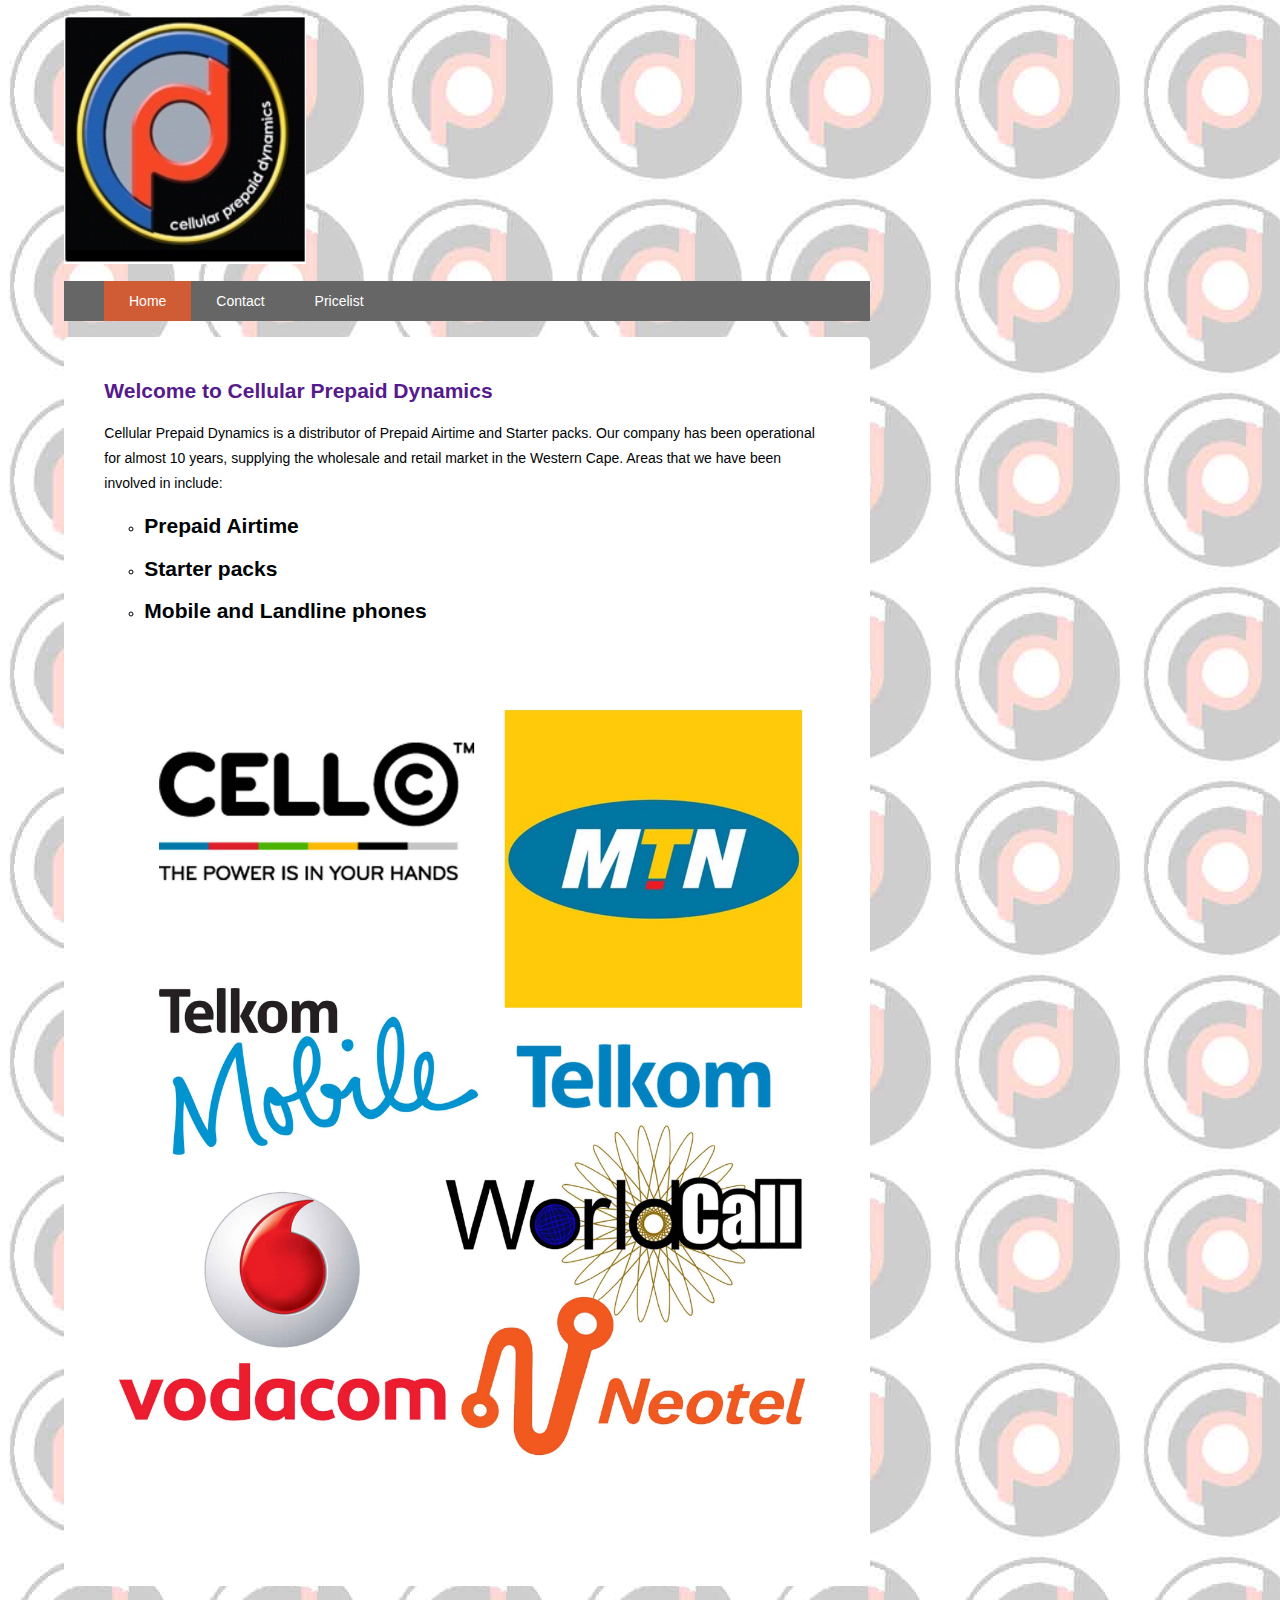
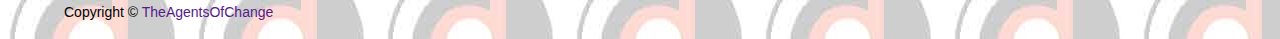
<file: index.html>
<!document html>
<html lang="en">
<head>
	<title>CPD</title>
	<meta charset="utf-8">
	<link rel="stylesheet" type="text/css" href="style.css">
	<meta name="viewport" content = "width=device-width, initial-scale=1.0"></head>
<body class=body>
	<header class="mainheader">
		<img src="bannerImg.jpg">
		<nav>
			<ul>
				<li class = "active"><a href="index.html">Home</a></li>
				<li><a href="contact.html">Contact</a></li>
				<li><a href="pricelist.html">Pricelist</a></li>
			</ul>
		</nav>
	</header>

	<div class=maincontent>
		<div class="content">
			<article class="topcontent">
				<header>
					<h2><a href="" title="first post">Welcome to Cellular Prepaid Dynamics</a></h2>
				</header>


				<content>
					<p> Cellular Prepaid Dynamics is a distributor of Prepaid
						Airtime and Starter packs. Our company has been
						operational for almost 10 years, supplying the wholesale and
						retail market in the Western Cape.
						Areas that we have been involved in include:</p>
						<ul>
							<li><h2>Prepaid Airtime</h2></li>
							<li><h2>Starter packs</h2></li>
							<li><h2>Mobile and Landline phones</h2></li>
						</ul>	
				</content>
				<p><img style="width: 100%; height: %" src="networklogopics2.jpg"></p>
			</article>
			
		</div>

		
				

		

		<footer class="mainfooter">
			<p>Copyright © <a href="" title="TheAgentsOfChange">TheAgentsOfChange</a> </p>
		</footer>
	</div>
</body>
</html>
</file>
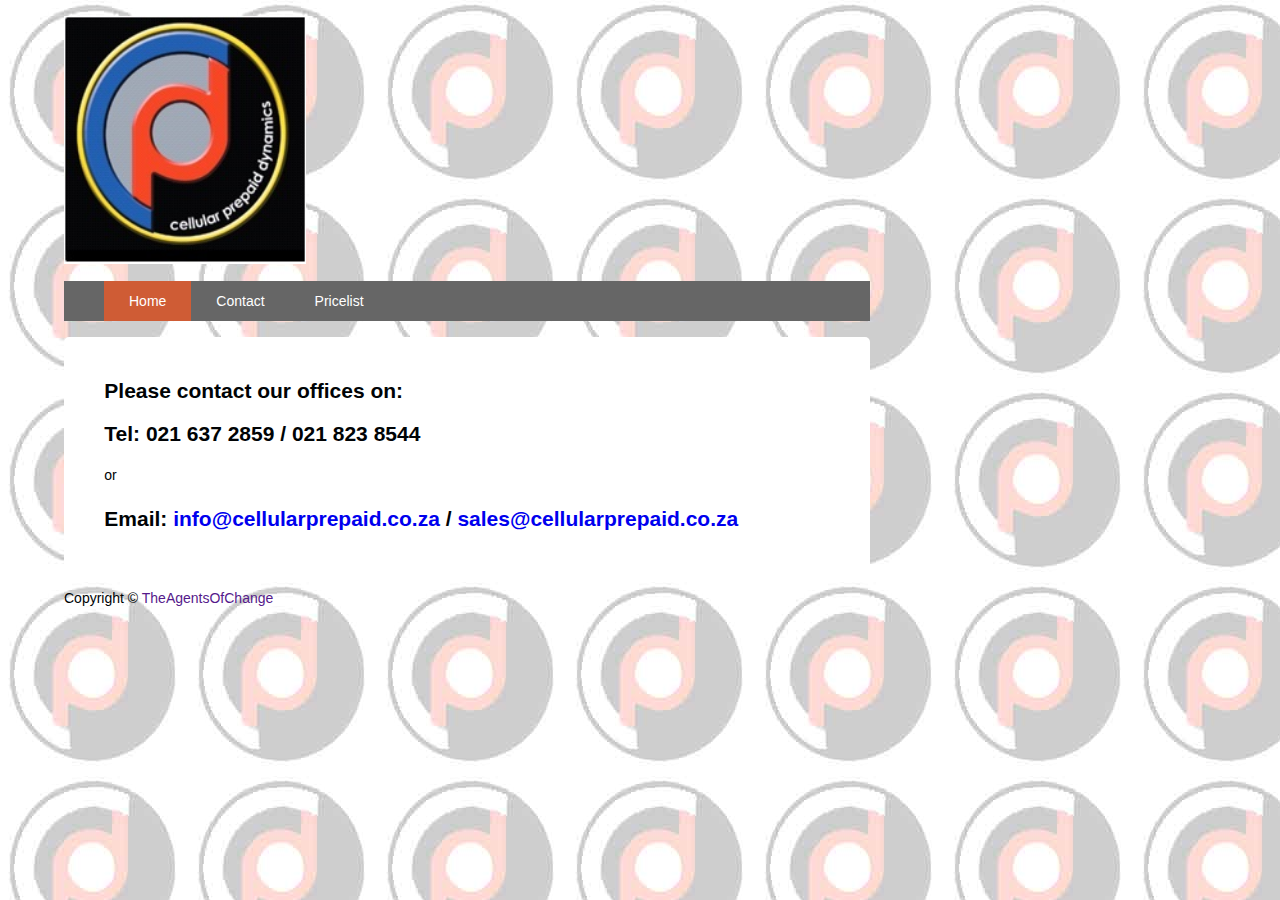
<file: contact.html>
<!document html>
<html lang="en">
<head>
	<title>contact</title>
	<meta charset="utf-8">
	<link rel="stylesheet" type="text/css" href="style.css">
	<meta name="viewport" content = "width=device-width, initial-scale=1.0"></head>
<body class=body>
	<header class="mainheader">
		<img src="bannerImg.jpg">
		<nav>
			<ul>
				<li class = "active"><a href="index.html">Home</a></li>
				<li><a href="contact.html">Contact</a></li>
				<li><a href="pricelist.html">Pricelist</a></li>
			</ul>
		</nav>
	</header>

	<div class=maincontent>
		<div class="content">
			<article class="topcontent">
				<header>
					<h2>Please contact our offices on: </h2>
				</header>

			
				<content>
					<p><h2>Tel: 021 637 2859 / 021 823 8544</h2> </p>
						or
						<p><h2>Email: <a href="mailto:info@cellularprepaid.co.za ">info@cellularprepaid.co.za </a> / 
						<a href="mailto: sales@cellularprepaid.co.za"> sales@cellularprepaid.co.za</a> </h2></p>
				</content>
			</article>

			
		</div>


		<footer class="mainfooter">
			<p>Copyright © <a href="" title="TheAgentsOfChange">TheAgentsOfChange</a> </p>
		</footer>
	</div>
</body>
</html>
</file>
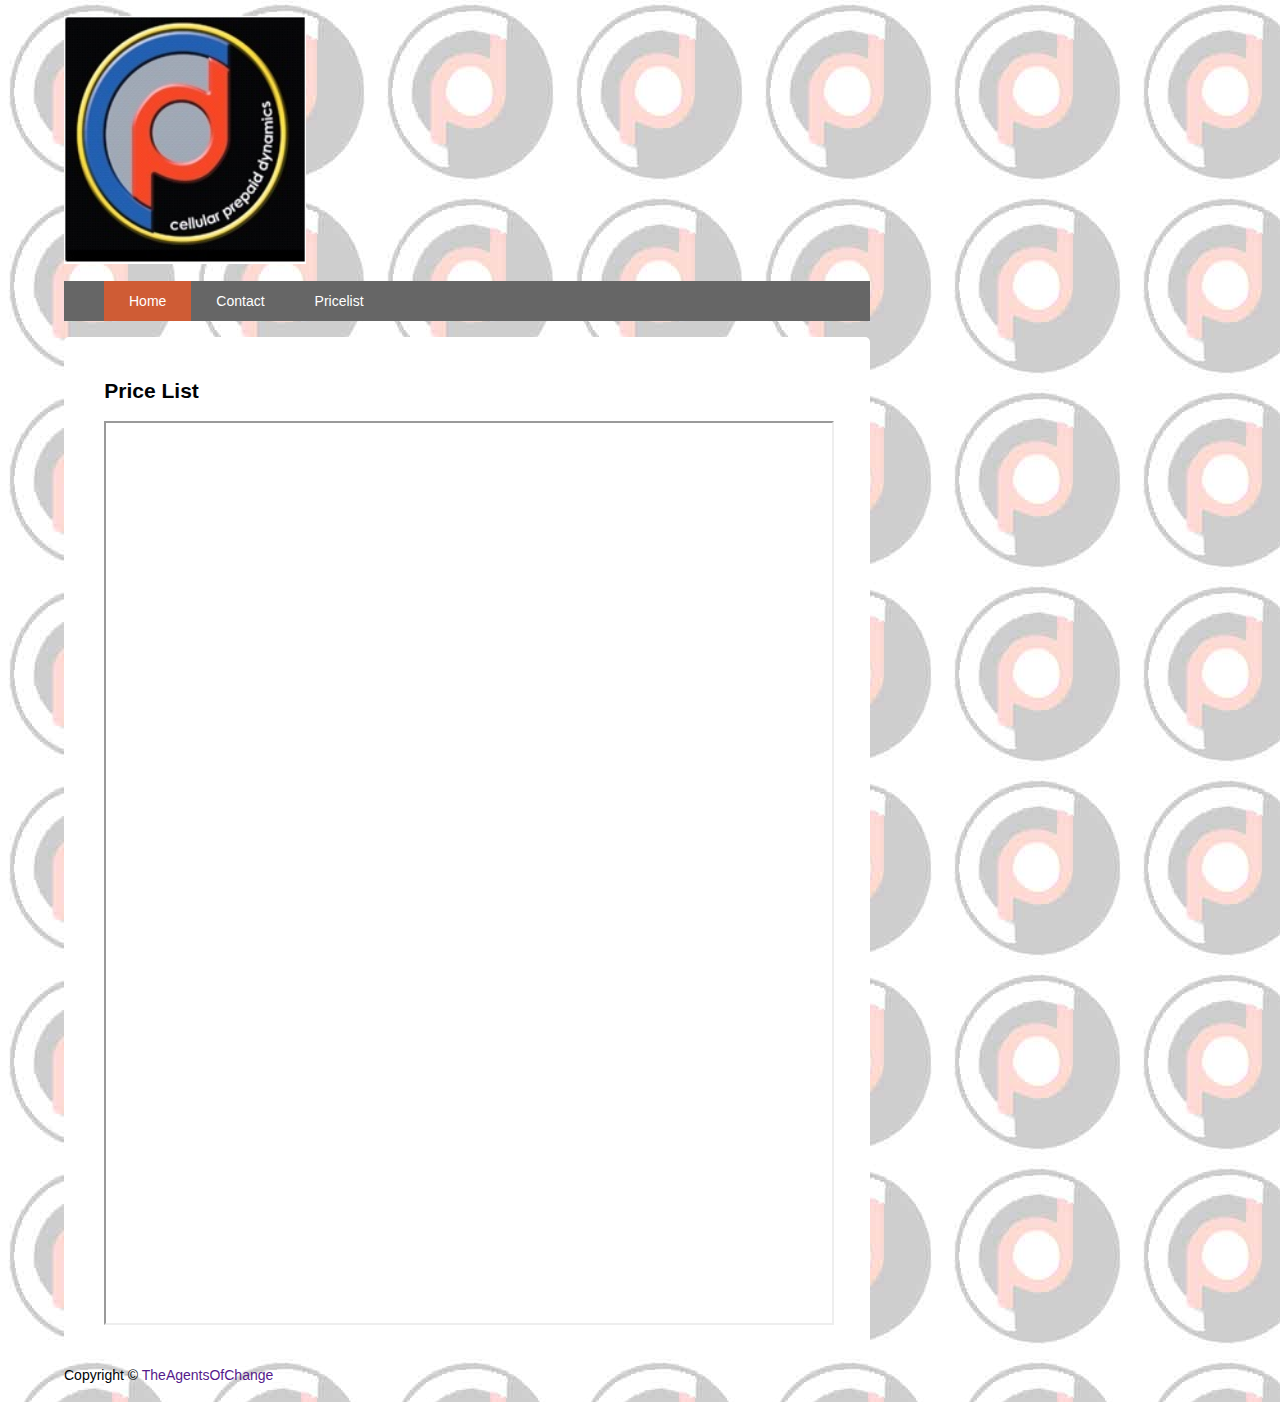
<file: pricelist.html>
<!document html>
<html lang="en">
<head>
	<title>contact</title>
	<meta charset="utf-8">
	<link rel="stylesheet" type="text/css" href="style.css">
	<meta name="viewport" content = "width=device-width, initial-scale=1.0"></head>
	<style>
		body{
			width: 100%;
		}

	</style>
<body class=body>
	<header class="mainheader">
		<img src="bannerImg.jpg">
		<nav>
			<ul>
				<li class = "active"><a href="index.html">Home</a></li>
				<li><a href="contact.html">Contact</a></li>
				<li><a href="">Pricelist</a></li>
			</ul>
		</nav>
	</header>

	<div class=maincontent>
		<div class="content">
			<article class="topcontent">
				<header>
					<h2>Price List </h2>
				</header>

			
				<iframe width="100%" height="100%" src="https://docs.google.com/spreadsheets/d/e/2PACX-1vR8Kv1zQ1_0G12h3qAJ96K6t7AszhmslKkNG2RDiigSeSgztlLBfIuOhbC1R4yzKOcJjwWqUy6satBU/pubhtml?widget=true&amp;headers=false"></iframe>
			</article>

			
		</div>


		<footer class="mainfooter">
			<p>Copyright © <a href="" title="TheAgentsOfChange">TheAgentsOfChange</a> </p>
		</footer>
	</div>
</body>
</html>
</file>
<file: style.css>
body{
	background-image: url("bannerImg2.jpg");
	color: #000305;
	font-size: 87.5%;
	font-family: arial;
	line-height: 1.5;
	text-align: left;
}
ul{
	text-decoration: none;
	list-style-type: circle;
}
.body{
	margin: 0 auto;
	width: 90%;
	clear: both;	
}

.sheet{
	width: 100%;
}

a{
	text-decoration: none;

}


a:link, a:visited{

}

a:hover,a:active{


}
.mainheader{
	width: 70%;
}
.mainheader img{
	width: 30%;
	height:auto;
	margin: 2% 0;

}

.mainheader nav{
	background-color: #666;
	height: 40px;
	
}

.mainheader nav ul{
	list-style: none;
	margin: 0 auto;

}
.mainheader nav ul li{
	float: left;
	display: inline;
}

.mainheader nav a:link,.mainheader nav a:visited{
	color: #FFF;
	display: inline-block;
	padding: 10px 25px; 
	height: 20px;

}

 .mainheader nav a:hover, .mainheader nav a:active,
 .mainheader nav .active a:link,.mainheader nav .active a:visited{
 	background-color: #cf5c35;
 	text-shadow:none;

 }



.maincontent{
	line-height: 25px;
	overflow: hidden;
	border-radius: 5px;
	-moz-border-radius: 5px;
	-webkit -border-radius: 5px;
}

.content{
	width: 70%;
	float: left;

}

.topcontent{
	background-color: #fff;
	border-radius: 5px;
	-moz-border-radius: 5px;
	-webkit -border-radius: 5px;
	padding: 3% 5%;
	margin-top: 2%;
}

.bottomcontent{
	background-color: #fff;
	border-radius: 5px;
	-moz-border-radius: 5px;
	-webkit -border-radius: 5px;
	padding: 3% 5%;
	margin-top: 2%;
}

.top-sidebar{
	width:25%;
	float: left;
	background-color: #fff;	
}
.middle-sidebar{
	width:25%;
	float: left;
	background-color: #fff;	
}
.bottom-sidebar{
	width:25%;
	float: left;
	background-color: #fff;	
}

.mainfooter{
	width:70%;
	float: left;
}
</file>
